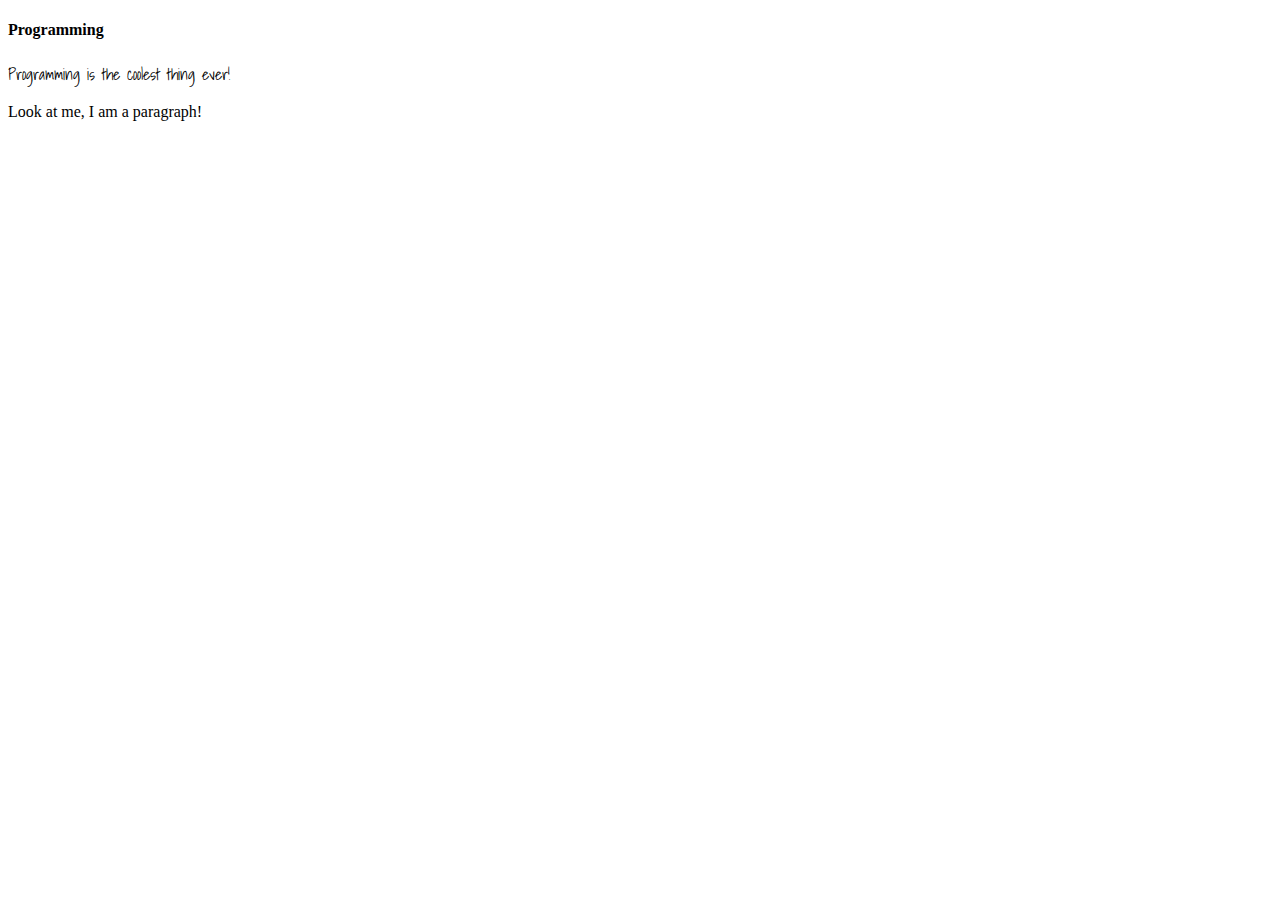
<file: index.html>
<!DOCTYPE html>
<html lang="en">
<head>
    <meta charset="UTF-8">
    <meta name="viewport" content="width=device-width, initial-scale=1.0">
    <title>Week 5- Assignment 1</title>
    <link rel="stylesheet" type="text/css" href="style.css">
    <link href="https://fonts.googleapis.com/css?family=Shadows+Into+Light" rel="stylesheet">
</head>
<body>
    <h4>Programming</h4>

    <div>Programming is the coolest thing ever!</div>

    <p>Look at me, I am a paragraph!</p>
</body>
</html>
</file>
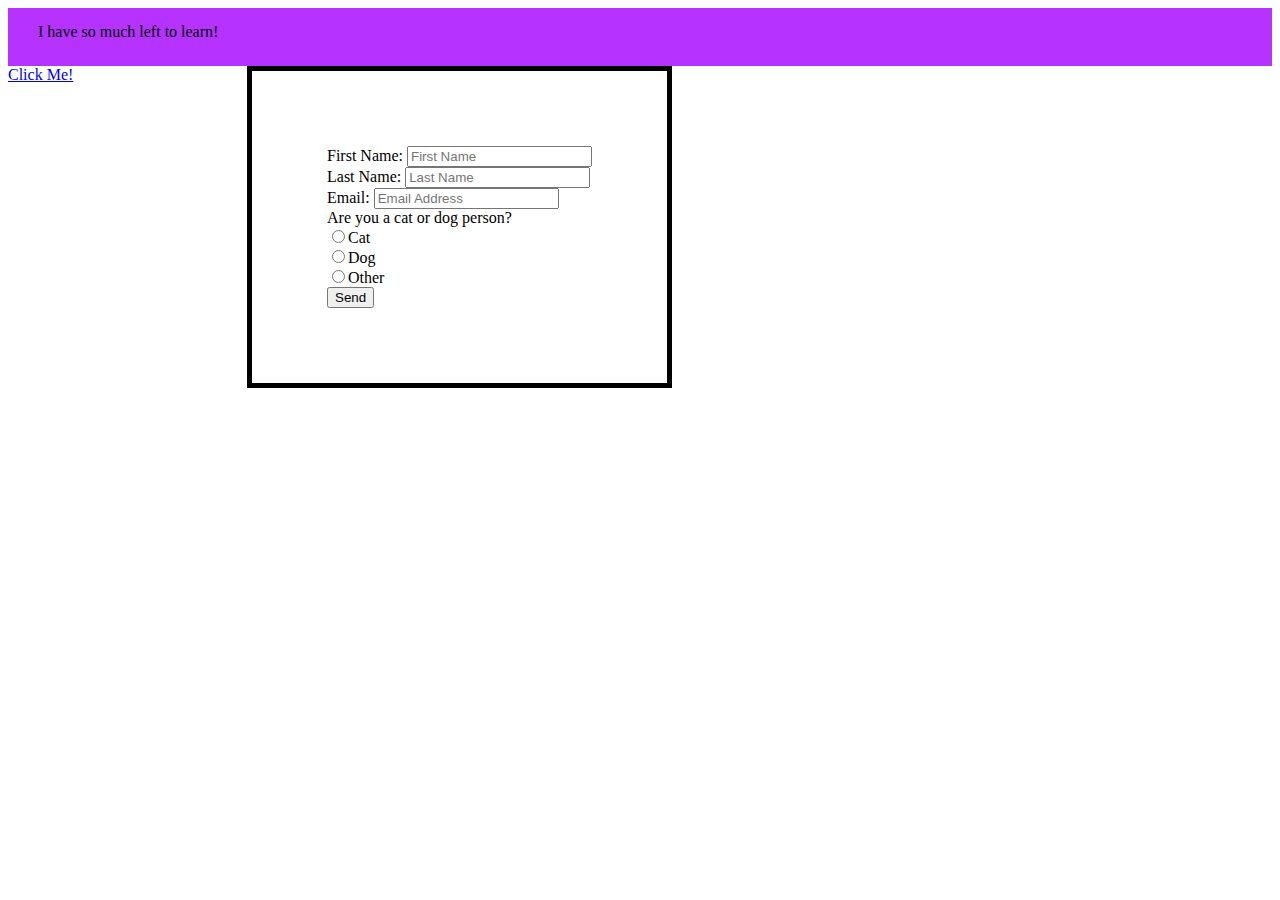
<file: lesson-hands-on/index.html>
<!DOCTYPE html>
<html lang="en">
<head>
    <meta charset="UTF-8">
    <meta name="viewport" content="width=device-width, initial-scale=1.0">
    <title>Week 5 - Assignment Hands-On</title>
    <link rel="stylesheet" type="text/css" href="style.css">
</head>
<body>
    <div>
        I have so much left to learn!
    </div>

    <form action="https://formspree.io/dmarshall@musfiber.net" method="post">

        <label for="firstName">First Name:</label>
        <input id="firstName" type="text" placeholder="First Name">
        
        <br>

        <label for="lastName">Last Name:</label>
        <input id="lastName" type="text" placeholder="Last Name">

        <br>

        <label for="email">Email:</label>
        <input id="email" type="email" placeholder="Email Address">

        <br>

        <label for="iceCream">Are you a cat or dog person?</label><br>
        <input type="radio" name="iceCream" value="cat">Cat<br>
        <input type="radio" name="iceCream" value="dog">Dog<br>
        <input type="radio" name="iceCream" value="other">Other<br>

        <input type="submit" value="Send">
   
    </form>

    <a href="https://www.google.com">Click Me!</a>

</body>
</html>
</file>
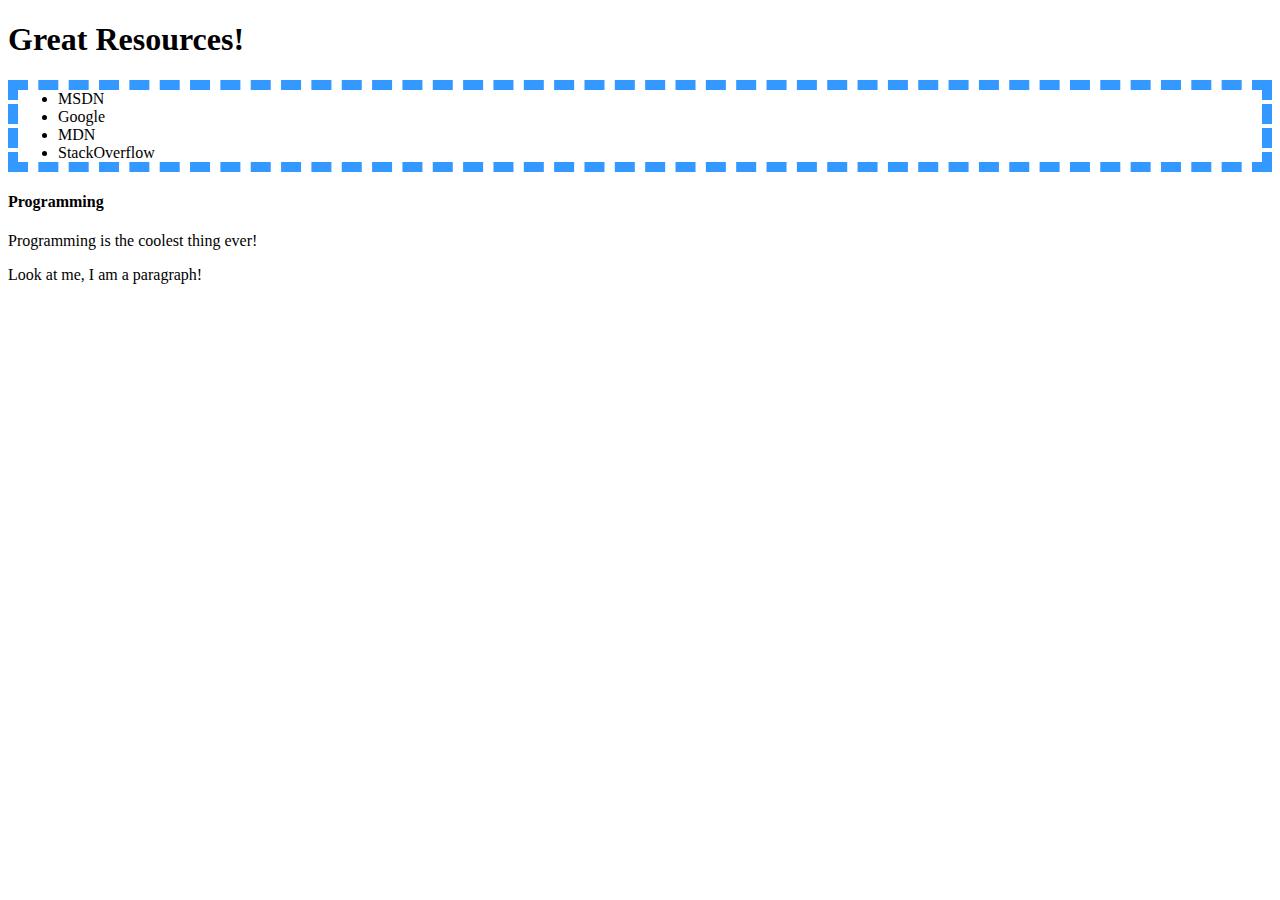
<file: lesson5-2/index.html>
<!DOCTYPE html>
<html lang="en">
<head>
    <meta charset="UTF-8">
    <meta name="viewport" content="width=device-width, initial-scale=1.0">
    <title>Week 5 - Assignment 2</title>
    <link rel="stylesheet" type="text/css" href="style.css">
</head>
    <h1>Great Resources!</h1>

    <ul>
        <li>MSDN</li>
        <li>Google</li>
        <li>MDN</li>
        <li>StackOverflow</li>
    </ul>
<body>
    <h4>Programming</h4>

    <div>Programming is the coolest thing ever!</div>

    <p>Look at me, I am a paragraph!</p>
</body>
</html>
</file>
<file: style.css>
p {
    font-family: 'Trebuchet MS';
}

div {
    font-family: 'Shadows Into Light';
}
</file>
<file: lesson-hands-on/style.css>
div {
    padding: 15px 20px 25px 30px;
    background-color: #B633FF;
}

form {
    float: right;
    border: 5px solid black;
    padding: 75px;
    margin-right: 600px;
    margin-bottom: 150px;
}

a:hover {
    color: #00e1ff;
}
</file>
<file: lesson5-2/style.css>
ul {
    border-style: dashed;
    border-width: 10px;
    border-color: #3398FF;
}
</file>
